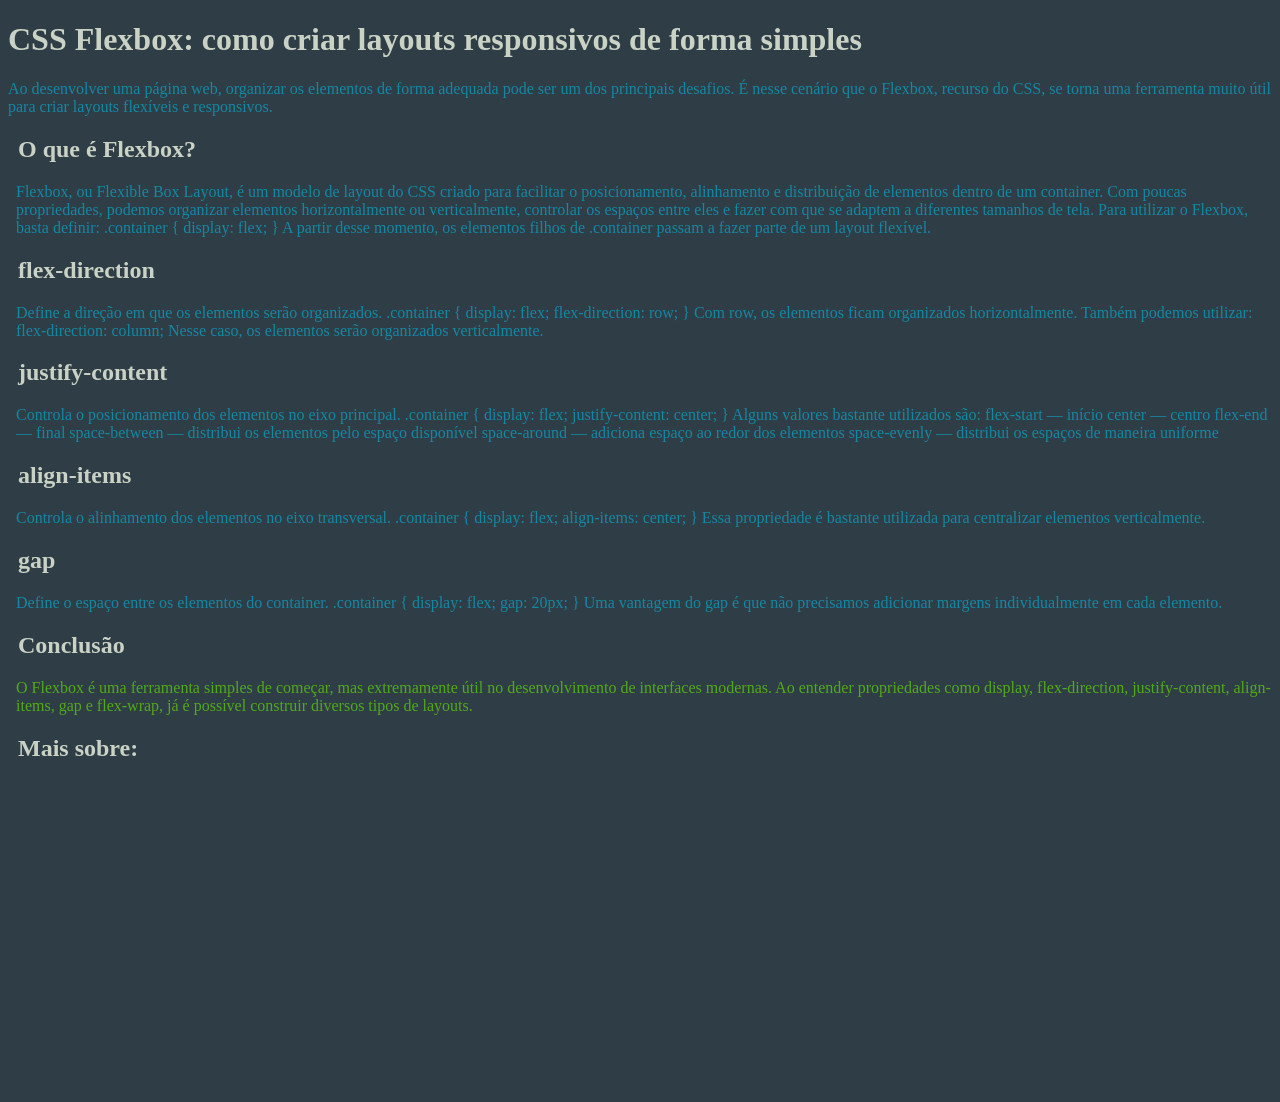
<file: blog.html>
<!DOCTYPE html>
<html lang="PT-BR">
<head>
    <meta charset="UTF-8">
    <meta name="viewport" content="width=device-width, initial-scale=1.0">
    <title>Blog</title>
    <link rel="stylesheet" href="style.css">
    <style>
    ::-webkit-scrollbar {
        width: 6px;
    }

    ::-webkit-scrollbar-track {
        background: transparent;
    }

    ::-webkit-scrollbar-thumb {
        background: #888;
        border-radius: 10px;
    }

    ::-webkit-scrollbar-thumb:hover {
        background: #555;
    }
</style>
</head>
<body>
    
    <header class="cebeca">
        <h1>CSS Flexbox: como criar layouts responsivos de forma simples</h1>
            
        <p>
             Ao desenvolver uma página web, organizar os elementos de forma adequada pode ser um dos principais desafios. É nesse cenário que o Flexbox, recurso do CSS, se torna uma ferramenta muito útil para criar layouts flexíveis e responsivos.
        </p>
    </header>

    <section class="secao">

        <h2>O que é Flexbox?</h2>

        <p>
            Flexbox, ou Flexible Box Layout, é um modelo de layout do CSS criado para facilitar o posicionamento, alinhamento e distribuição de elementos dentro de um container.

            Com poucas propriedades, podemos organizar elementos horizontalmente ou verticalmente, controlar os espaços entre eles e fazer com que se adaptem a diferentes tamanhos de tela.
            Para utilizar o Flexbox, basta definir:

            .container {
                display: flex;
            }
            A partir desse momento, os elementos filhos de .container passam a fazer parte de um layout flexível.
        </p>

        <h2>flex-direction</h2>
        
        <p>
            Define a direção em que os elementos serão organizados.

            .container {
            display: flex;
            flex-direction: row;
            }

            Com row, os elementos ficam organizados horizontalmente.

            Também podemos utilizar:

            flex-direction: column;

            Nesse caso, os elementos serão organizados verticalmente.
        </p>

        <h2>justify-content</h2>

        <p>
            Controla o posicionamento dos elementos no eixo principal.

            .container {
                display: flex;
                justify-content: center;
            }

            Alguns valores bastante utilizados são:

            flex-start — início
            center — centro
            flex-end — final
            space-between — distribui os elementos pelo espaço disponível
            space-around — adiciona espaço ao redor dos elementos
            space-evenly — distribui os espaços de maneira uniforme
        </p>

        <h2>align-items</h2>

        <p>
            Controla o alinhamento dos elementos no eixo transversal.

            .container {
                display: flex;
                align-items: center;
            }

            Essa propriedade é bastante utilizada para centralizar elementos verticalmente.
        </p>

        <h2>gap</h2>

        <p>
           Define o espaço entre os elementos do container.

        .container {
            display: flex;
            gap: 20px;
        }

        Uma vantagem do gap é que não precisamos adicionar margens individualmente em cada elemento. 
        </p>

    </section>

    <footer class="rodape">

        <h2>Conclusão</h2>

        <p>O Flexbox é uma ferramenta simples de começar, mas extremamente útil no desenvolvimento de interfaces modernas.

        Ao entender propriedades como display, flex-direction, justify-content, align-items, gap e flex-wrap, já é possível construir diversos tipos de layouts.</p>

        <h2>Mais sobre:</h2>
        <iframe class="video-blog"  src="https://www.youtube.com/embed/Z4CbaGCEsTY?si=pWtGOxjpAJEhZQR6" title="YouTube video player" frameborder="0" allow="accelerometer; autoplay; clipboard-write; encrypted-media; gyroscope; picture-in-picture; web-share" referrerpolicy="strict-origin-when-cross-origin" allowfullscreen></iframe>
    </footer>

    
        
</body>
</html>
</file>
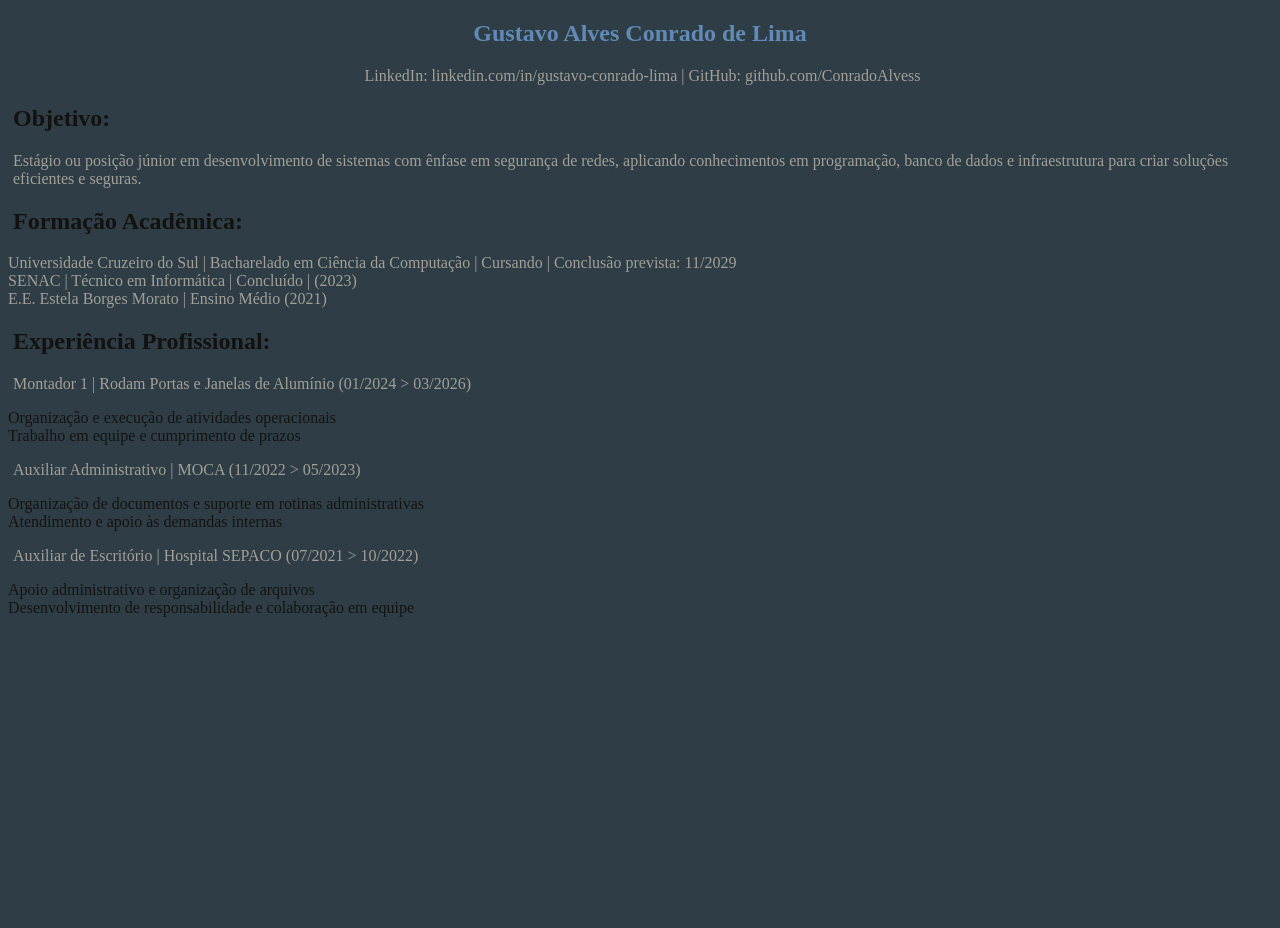
<file: curriculo.html>
<!DOCTYPE html>
<html lang="en">
<head>
    <meta charset="UTF-8">
    <meta name="viewport" content="width=device-width, initial-scale=1.0">
    <title>Curriculo</title>
    <link rel="stylesheet" href="style.css">

    <style>
    ::-webkit-scrollbar {
        width: 6px;
    }

    ::-webkit-scrollbar-track {
        background: transparent;
    }

    ::-webkit-scrollbar-thumb {
        background: #888;
        border-radius: 10px;
    }

    ::-webkit-scrollbar-thumb:hover {
        background: #555;
    }
</style>
</head>
<body>
    <section class="curriculo">
        
        <h1>Gustavo Alves Conrado de Lima</h1>

        <p id="p-center">LinkedIn: linkedin.com/in/gustavo-conrado-lima | GitHub: github.com/ConradoAlvess</p>

        <h2>Objetivo:</h2>
        
        <p>Estágio ou posição júnior em desenvolvimento de sistemas com ênfase em 
        segurança de redes, aplicando conhecimentos em programação, banco de dados e 
        infraestrutura para criar soluções eficientes e seguras. </p>

        <h2>Formação Acadêmica:</h2>
        <ul>
            <li>Universidade Cruzeiro do Sul | Bacharelado em Ciência da Computação 
            | Cursando | Conclusão prevista: 11/2029 </li>
            <li>SENAC | Técnico em Informática | Concluído | (2023) </li>
            <li>E.E. Estela Borges Morato | Ensino Médio (2021) </li>
        </ul>

        <h2>Experiência Profissional:</h2>
        <P>
            Montador 1 | Rodam Portas e Janelas de Alumínio (01/2024 > 03/2026)
            <ul>
                <li id="li-cor">Organização e execução de atividades operacionais</li>
                <li id="li-cor">Trabalho em equipe e cumprimento de prazos</li>
            </ul>
        </P>

        <P>
            Auxiliar Administrativo | MOCA (11/2022 > 05/2023)
            <ul>
                <li id="li-cor">Organização de documentos e suporte em rotinas administrativas</li>
                <li id="li-cor">Atendimento e apoio às demandas internas </li>
            </ul>
        </P>

        <P>
            Auxiliar de Escritório | Hospital SEPACO (07/2021 > 10/2022) 
            <ul>
                <li id="li-cor">Apoio administrativo e organização de arquivos</li>
                <li id="li-cor">Desenvolvimento de responsabilidade e colaboração em equipe </li>
            </ul>
        </P>
    </section>
</body>
</html>
</file>
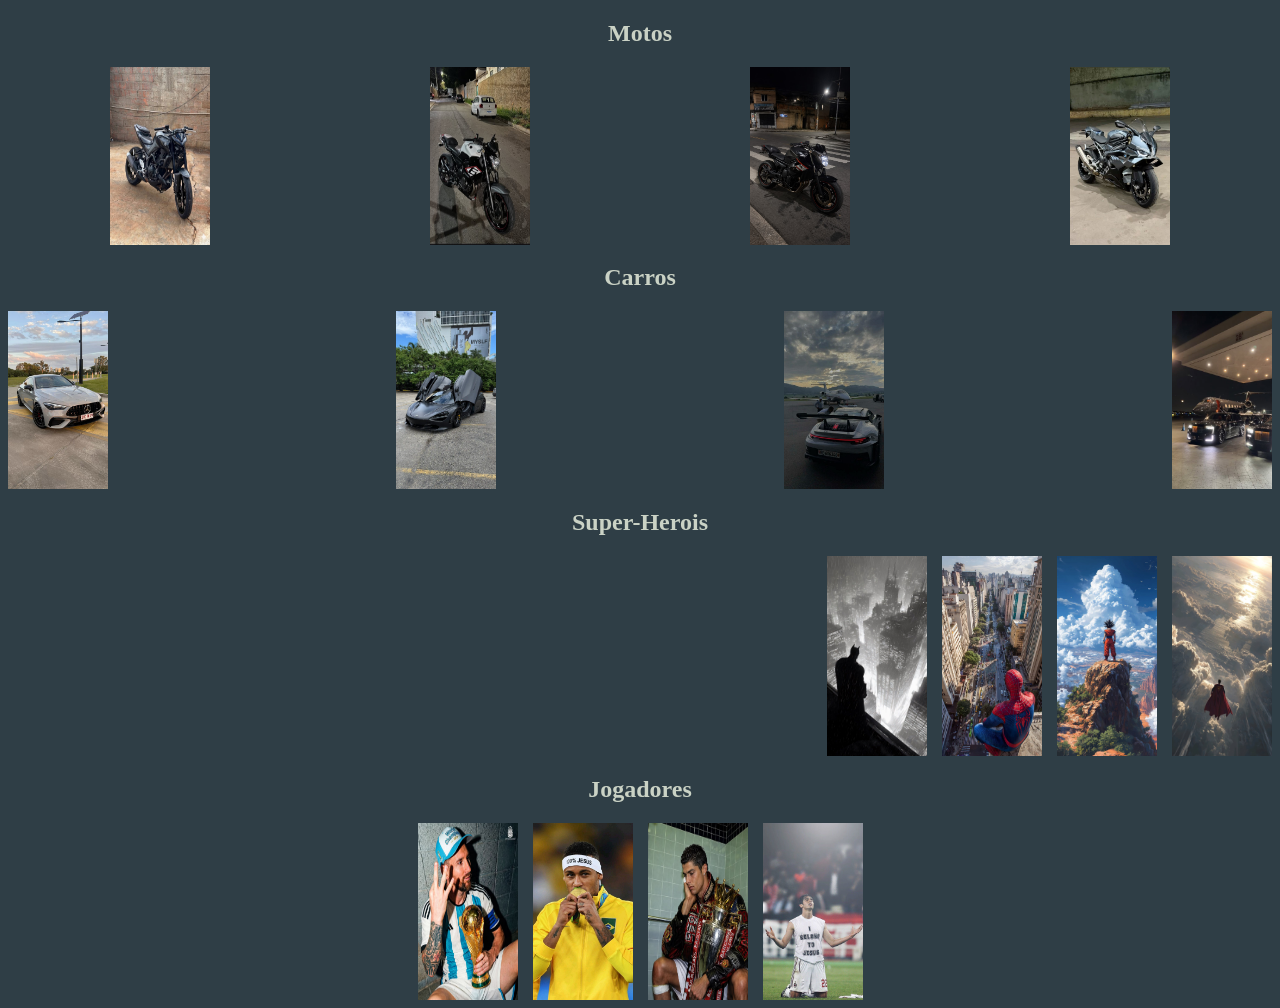
<file: fotos.html>
<!DOCTYPE html>
<html lang="PT-BR">
<head>
    <meta charset="UTF-8">
    <meta name="viewport" content="width=device-width, initial-scale=1.0">
    <title>Fotos</title>
    <link rel="stylesheet" href="style.css">
    <style>
    ::-webkit-scrollbar {
        width: 6px;
    }

    ::-webkit-scrollbar-track {
        background: transparent;
    }

    ::-webkit-scrollbar-thumb {
        background: #888;
        border-radius: 10px;
    }

    ::-webkit-scrollbar-thumb:hover {
        background: #555;
    }
</style>
</head>
<body>
    <section class="fotos">
    <h1>Motos</h1>
    <div class="motos">
        
        <img src="imagens/100a7735c66159da01d38e61eb7f3142.jpg" alt="">
        <img src="imagens/4a500fe25534a6561f7845b922654c48.jpg" alt="">
        <img src="imagens/3d9662267381dee757be28a1fd11bf67.jpg" alt="">
        <img src="imagens/dbac886eb0f105f4373b2d0e6f30b0d0.jpg" alt="">
    </div>

    <h1>Carros</h1>
    <div class="carros">
        
        <img src="imagens/7aad95c089315fb18c2cf7900fa57871.jpg" alt="">
        <img src="imagens/49e75706ca824d6b7bf3a5fb9b1a1e49.jpg" alt="">
        <img src="imagens/da7e01150912bf34e8bf910528cf66e5.jpg" alt="">
        <img src="imagens/a38db6bf7a72b2dfc926eec5dab8c4db.jpg" alt="">
    </div>

    <h1>Super-Herois</h1>
    <div class="super-heroi">
        
        <img src="imagens/49930afbd006bb121ccbe81cfcd77b8d.jpg" alt="">
        <img src="imagens/d69c677e9dba3517592cd37b3649ece1.jpg" alt="">
        <img src="imagens/2691ace36b9520a17cba13ec5292a020.jpg" alt="">
        <img src="imagens/afec97b0f13671ff8f61a66711552cbe.jpg" alt="">
    </div>

    <h1>Jogadores</h1>
    <div class="jogadores">
        
        <img src="imagens/9362214424773eb6ab09bb67a6ba8bc6.jpg" alt="">
        <img src="imagens/e7c173abd6a94b5454ee43e9529de8ce.jpg" alt="">
        <img src="imagens//b97074c64f03c00b4c562418b227b7c5.jpg" alt="">
        <img src="imagens/b9dd7f52f19d81be99b7c34cbf309201.jpg" alt="">
    </div>
    </section>
</body>
</html>
</file>
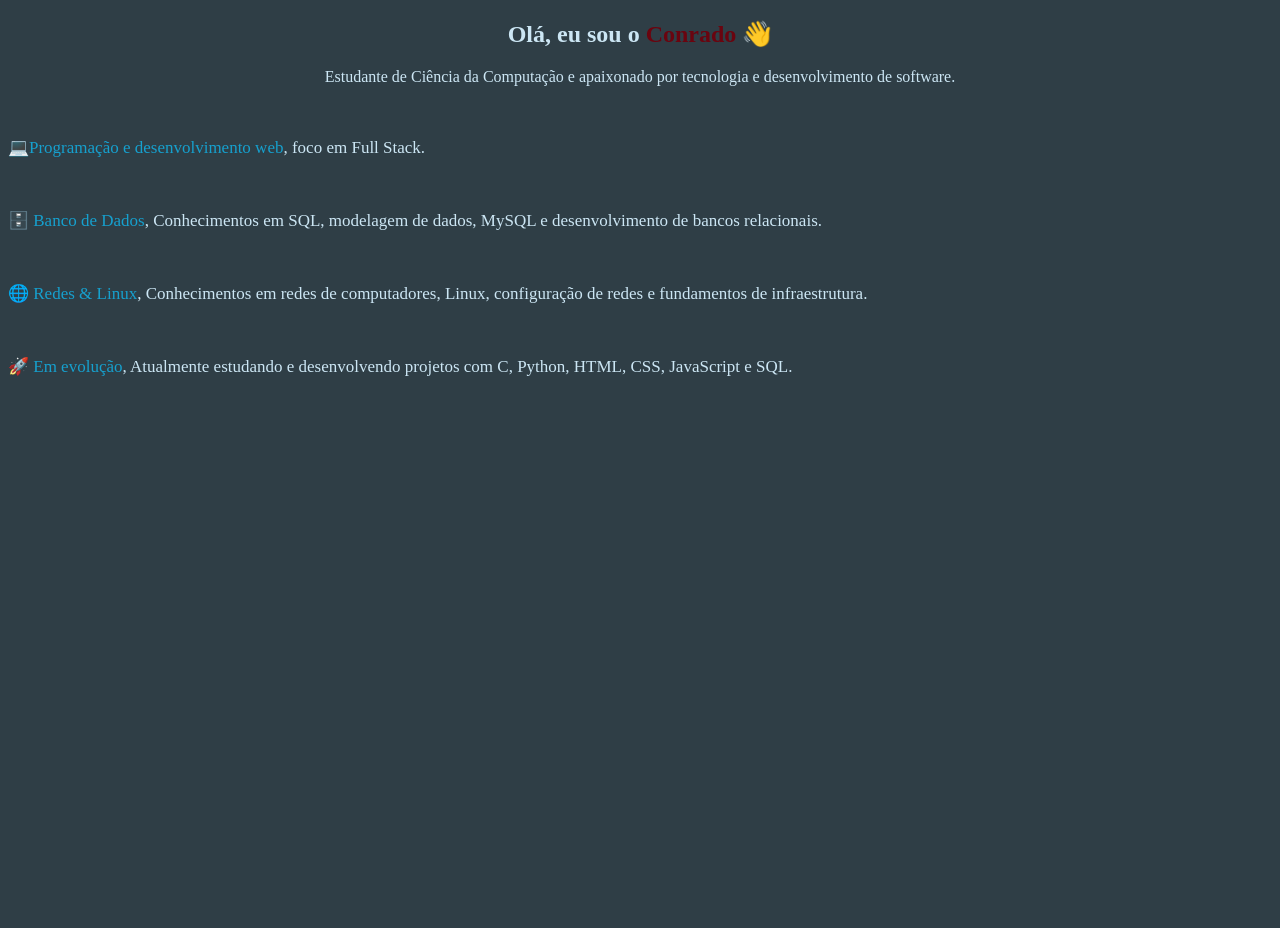
<file: sobre.html>
<!DOCTYPE html>
<html lang="en">
<head>
    <meta charset="UTF-8">
    <meta name="viewport" content="width=device-width, initial-scale=1.0">
    <title>Sobre</title>
    <link rel="stylesheet" href="style.css">
</head>
<body>
    <section class="sobre">
        <h1>Olá, eu sou o <span class="name">Conrado </span>👋</h1>
        <p id="p-center">Estudante de Ciência da Computação e apaixonado por tecnologia e desenvolvimento de software.</p>
        <br>
        <p id="p-tam">
            💻<span class="destaque">Programação e desenvolvimento web</span>, foco em  Full Stack.
        </p>
        <br>
        <p id="p-tam">
            🗄️ <span class="destaque">Banco de Dados</span>,
            Conhecimentos em SQL, modelagem de dados, MySQL e desenvolvimento de bancos relacionais.
        </p>
        <br>
        <p id="p-tam">
        🌐 <span class="destaque">Redes & Linux</span>, Conhecimentos em redes de computadores, Linux, configuração de redes e fundamentos de infraestrutura.
        </p>
        <br>
        <p id="p-tam">
            🚀 <span class="destaque">Em evolução</span>, Atualmente estudando e desenvolvendo projetos com C, Python, HTML, CSS, JavaScript e SQL.
        </p>
    </section>
</body>
</html>
</file>
<file: style.css>
*{
    margin: 9;
    padding: 0;
    box-sizing: border-box;
}
html{
    font-size: 16px;
}

body{
    box-sizing: border-box;
    background-color: #2f3e46;
    min-height: 100vh;
}
 /*Lado esquerdo da tela */
 
.apresentar{
    width: 320px;
    position: fixed;
    left: 0;
    top: 0;
    min-height: 100vh;
    display: flex;
    flex-direction: column;
    align-items: center;
    padding: 20px;
    background-color: #283238;
    box-shadow: 5px 0px 8px rgba(150,137,137,0.3);

}

.foto{
    display: flex;
    justify-content: center;
    width: 100%;
    padding-top: 10px;
    
}

.foto img{
    width: min(170px, 40vw);
    height: min(170px, 40vw);         
    border-radius: 50%;    
    object-fit: cover;
    border: rgb(34, 49, 136) 2px solid;
    box-shadow: 5px 5px 8px rgb(13, 50, 85);

}

.nome{
    text-align: center;
    color: #e5e5e5;
}

.btn-contact{
    background-color: #16db65;
    color: #fdfffc;
    text-decoration: none;
    width: 100%;
    max-width: 300px;
    margin: 30px auto;
    border-radius: 8px;
    padding: 10px;
    text-align: center;
    margin-top: 30px;
    transition: all 2s ease;
}
.btn-contact:hover{
    background-color: #1c3b29;
    transform: scale(1.1);
}

.news-latter{
    padding-top: 20px;
}

.news-latter h3{
    color: #fdfffc;
}

.btn-primario{
    background-color: #16db65;
    color: #fdfffc;
    text-decoration: none;
    border-radius: 10px;
    padding: 10px;
    transition: all 0.5s ease;
}
.btn-primario:hover{
    background-color: #1c3b29;
    transform: scale(1.1);
}

.input{
    background-color: transparent; 
    border: none;                  
    border-bottom: 2px solid #a3a7aa;
    color: #a3a7aa;                  
    outline: none;                 
    padding: 10px;
}

.footer-section{
    padding-top: 60px;
   
    
    
}

.link-git{
    display: inline-block;
    color: #cce6f4;
    text-decoration: none;
    font-size: 20px;
    transition: all 1s ease;
}

.link-insta{
    display: inline-block;
    color: #cce6f4;
    text-decoration: none;
    font-size: 20px;
    transition: all 1s ease;
}

.link-linke{
    display: inline-block;
    color: #cce6f4;
    text-decoration: none;
    font-size: 20px;
    transition: all 1s ease;
}

.link-git:hover{
    transform: scale(2);
    color: #0b0b0e;
}

.link-insta:hover{
    transform: scale(2);
    color: #8d099e;
}

.link-linke:hover{
    transform: scale(2);
    color: #0408eb;
}
/*Lado esquerdo da tela */

/*Nav*/

.mid{
    display: flex;
    justify-content: center;
    margin-left: 320px;
    width: calc(100% - 320px);
    padding-top: 20px ;
}

.navegacao{
    display: flex;
    flex-wrap: wrap;
    gap: 10px;
    justify-content: center;
}

.navegacao a{
    padding: 16px;
    text-decoration: none;
    background-color: #0c1724;
    color: #618bb6;
    border-radius: 10px;
    margin-right: 5px;
    transition: all 1s ease;
    
}

.navegacao a:hover{
    transform: scale(1);
    color: #bbee9e;
    background-color: #3f787c;
    font-size: 20px;
}
/*Nav*/

/*iframe*/

iframe{
    
    display: block;
    justify-content: center;
    width: 100%;
    max-width: 1000px;
    height: 70vh;
    margin: 20px auto;
    margin-top: 80px;
    border: none;
}


/*iframe*/

/*sobre*/

.sobre h1{
    text-align: center;
    color: #cce6f4;
}

.sobre p{
    color: #cce6f4;
}

#p-center{
    text-align: center;
}

#p-tam{
    font-size: 17px;
    font-family: Georgia, 'Times New Roman', Times, serif;
}

.destaque{
    color: #16a0ce;
}

.name{
    color: #6a040f;
}

/*sobre*/

/*curriculo*/

.curriculo h1{
    text-align: center;
    color: #618bb6;
}

.curriculo h2{
    color: #131211;
    margin-left: 5px;
}

.curriculo p{
    margin-left: 5px;
    color: #a19f97;
}

.curriculo li{
    color: #a19f97;
}

#li-cor{
    color: #141411;
}

/*curriculo*/

/*blog*/

.cebeca h1{
    color: #cad2c5;
}

.cebeca p{
    color: #1487a3;
    
}

.secao h2{
    color: #cad2c5;
    margin-left: 10px;
}
.secao p{
    color: #1487a3;
    margin-left: 8px;
    
}

.rodape h2{
    margin-left: 10px;
    color: #cad2c5;
}
.rodape p{
    color: #50aa18;
    margin-left: 8px;
}

.video-blog{
    display: flex;
    justify-content: center;
    align-items: center;
    margin: 20px;
    width: 600px;
    height: 300px;
}
/*blog*/

/*fotos*/
.fotos h1{
    color: #cad2c5;
    text-align: center;
}

.motos{
    display: flex;
    flex-direction: wrap;
    justify-content: space-around;
    gap: 15px;
    
}

.carros{
    display: flex;
    flex-direction: wrap;
    justify-content: space-between;
    gap: 15px;
}
.super-heroi{
    display: flex;
    flex-direction: wrap;
    justify-content: end;
    gap: 15px;
}

.jogadores{
    display: flex;
    flex-direction: row;
    justify-content: center;
    gap: 15px;
}

.motos img,
.carros img,
.super-heroi img,
.jogadores img{
    width: 100px;
    max-width: 100%;
    height: auto;
}


/*fotos*/

/*contato*/
.fundo-branco{
    background-image: url(fotos/8138249-simples-branco-ondulado-forma-fundo-em-um-estilo-minimalista-dinamico-onda-torcida-ilustracao-decorativa-vetor.jpg);
    margin: 0;
    height: 100vh;
    overflow: hidden; /* remove o scroll */
    display: flex;
    justify-content: center;
    align-items: center;
}


.form-contato{
    border: 3px black solid;
    width: 90%;
    max-width: 500px;
    padding: 30px;
    text-align: center;
    background-color: rgba(128,128,128,0.5);
    border-radius: 20px;
} 

.input-contato{
    background-color: transparent; 
    border: none;                  
    border-bottom: 1px solid #07090a;
    color: #0a1116;                  
    outline: none;                 
    padding: 10px;
}

.btn-contato{
     background-color: #209450;
    color: #030303;
    text-decoration: none;
    border-radius: 10px;
    padding: 10px;
    width: 100%;
    transition: all 1s ease;
} 


.btn-contato:hover{
    background-color: #1c3b29;
    transform: scale(1.1);
    color: #16db65;
}

/*contato*/


/*sucesseo*/


#sucesso-h1{
    color: #131211;
}
#sucesso-h2{
    color: #131211;
    
}

.div-sucesso{
    display: inline-block;
    text-align: center;
    max-width: 700px;
    padding: 30px;
    background-color:rgba(128, 128, 128, 0.5);
    border-radius: 20px;
    
    
}

.link-sucesso{
    color: #666565;
    text-decoration: none;
    font-size: 20px;
     
}

#sucesso-a{
    text-decoration: none;
    color: #1c3b29;
    transition: all 1s ease;
}

#sucesso-a:hover{
    transform: scale(1.1);
    color: #16db65;
}


/*sucesseo*/



/* CELULAR / TABLETS */


@media (max-width: 768px){

    .apresentar{
        position: relative;
        width: 100%;
        min-height: auto;
    }

    .mid{
        width: 100%;
        margin-left: 0;
        left: 0;
    }

    iframe{
        width: 100%;
        margin-left: 0;
        height: 70vh;
    }

}
/* LAPTOPS */
@media (max-width: 1400px){

.apresentar{
width: 280px;
}

.mid,
.conteudo,
iframe{
margin-left: 280px;
width: calc(100% - 280px);
}
}
</file>
